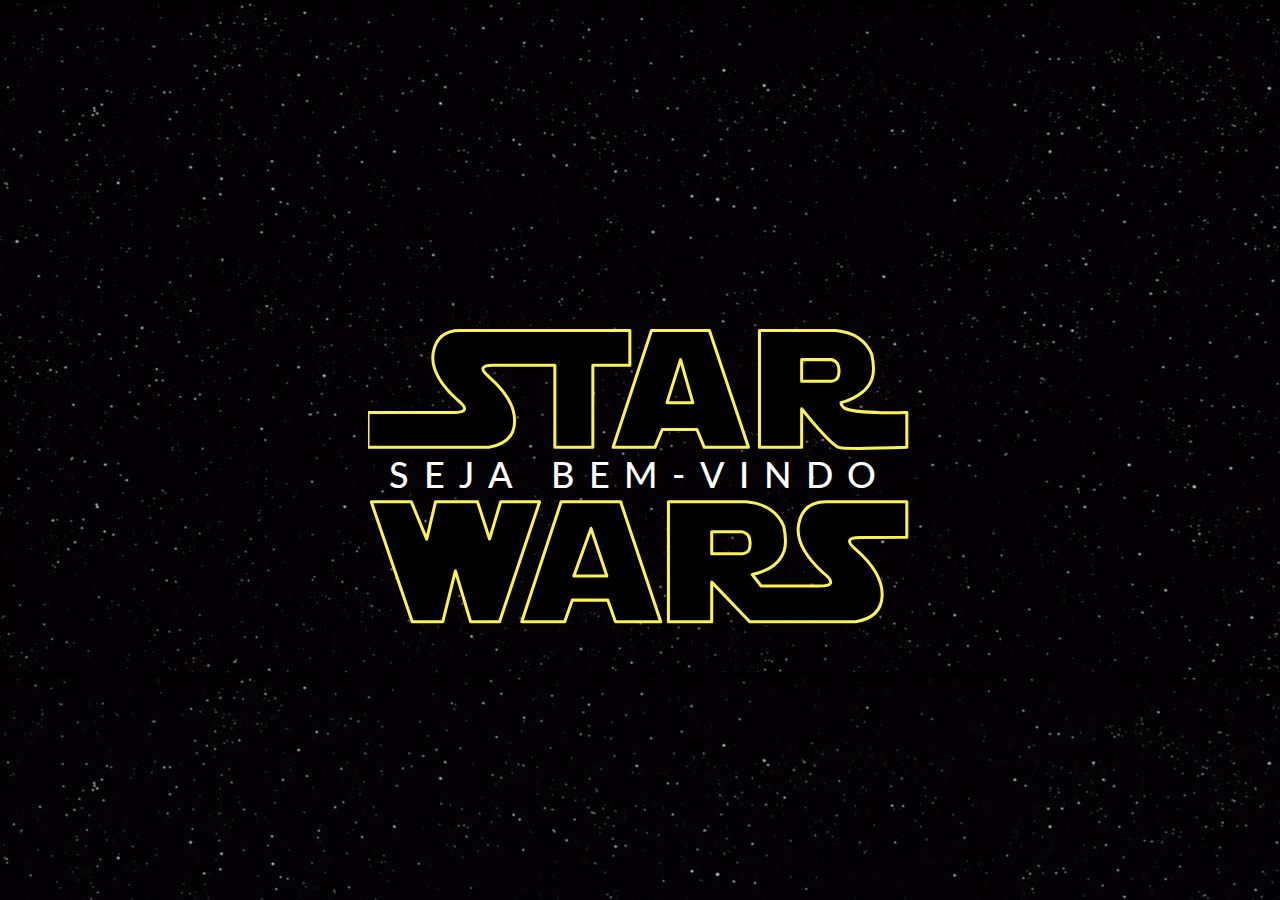
<file: intro.html>
<html lang="en">
  <head>
    
	<base target="_top">
	<meta charset="UTF-8">
    <meta name="viewport" content="width=device-width, initial-scale=1">
	
	<title>Star Wars</title>
	
	<link href='css/intro.css' rel='stylesheet' type='text/css'>
	<link href='css/index.css' rel='stylesheet' type='text/css'>
	<link href='https://fonts.googleapis.com/css?family=Lato:700' rel='stylesheet' type='text/css'>
	
	<link rel='stylesheet' href='https://cdnjs.cloudflare.com/ajax/libs/jquery/3.3.1/jquery.min.js'>
	<link rel='stylesheet' href='https://cdnjs.cloudflare.com/ajax/libs/twitter-bootstrap/4.1.3/css/bootstrap.min.css'>
	<link rel='stylesheet' href='https://fonts.googleapis.com/icon?family=Material+Icons'>
	
  </head>

  <body>
	
	<div class="starwars">
		<img src="img/star.svg" alt="Star" class="star">
		<img src="img/wars.svg" alt="Wars" class="wars">
		<h1 class="byline" id="byline">Seja Bem-Vindo</h1>
	</div>
		
	
	</div>
	
	<div id="main">
			
			
			
			<div class="starwarsheader">
				<img src="img/star.svg" alt="Star" class="starheader">
				<img src="img/wars.svg" alt="Wars" class="warsheader">
			</div>
	
			
			<div class="container">
			<div class="row"> 
			
			<div class="col-12 col-sm-6 col-md-4" onclick="window.location='main.html';">
			<div class="item">
			<h2 class="title">film</h2>
			</div>
			</div>

			<div class="col-12 col-sm-6 col-md-4">
			<div class="item">
			<h2 class="title">person</h2>
			</div>
			</div>
			
			<div class="col-12 col-sm-6 col-md-4">
			<div class="item">
			<h2 class="title">planets</h2>
			</div>
			</div>
			
			<div class="col-12 col-sm-6 col-md-4">
			<div class="item">
			<h2 class="title">species</h2>
			</div>
			</div>
			
			<div class="col-12 col-sm-6 col-md-4">
			<div class="item">
			<h2 class="title">starships</h2>
			</div>
			</div>
			
			<div class="col-12 col-sm-6 col-md-4">
			<div class="item">
			<h2 class="title">vehicles</h2>
			</div>
			</div>
			
			</div>
			</div>
			
   
    </div>
		
		 
  
	<script src="https://cdnjs.cloudflare.com/ajax/libs/jquery/3.3.1/jquery.min.js"></script>
	<script>
	
	var byline = document.getElementById('byline');     
	bylineText = byline.innerHTML;                                      
	bylineArr = bylineText.split('');                                   
	byline.innerHTML = '';                                                      

	var span;                   
	var letter;

	for(i=0;i<bylineArr.length;i++){                                  
	span = document.createElement("span");                   
	letter = document.createTextNode(bylineArr[i]);   	
	
	if(bylineArr[i] == ' ') {                                            
    byline.appendChild(letter);                 		
	} 
	
	else {
    span.appendChild(letter);                       
    byline.appendChild(span);                   		
	}
	}
	
	</script>
	  
	<script>
	  $(function() {
		$(".container").delay(10000).fadeIn();
		});
		$(function() {
	  $(".starwarsheader").delay(10000).fadeIn();
		});
	</script>
	</div>
	
	</body>  
</html>
</file>
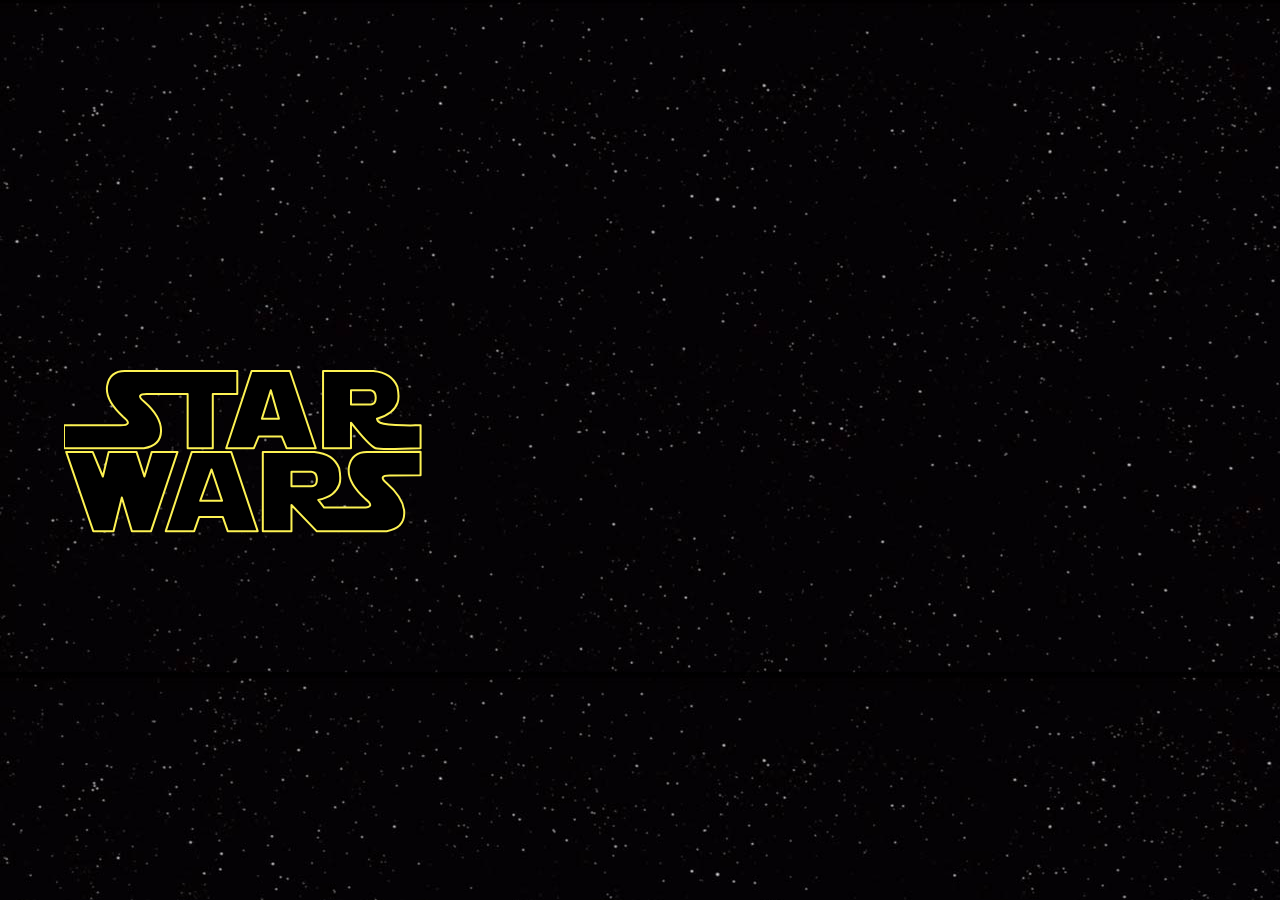
<file: main.html>
<html lang="en">
  <head>
    
	<base target="_top">
	<meta charset="UTF-8">
    <meta name="viewport" content="width=device-width, initial-scale=1">
	
	<title>Star Wars</title>
	
	<link href='css/main.css' rel='stylesheet' type='text/css'>
	<link href='https://fonts.googleapis.com/css?family=Lato:700' rel='stylesheet' type='text/css'>
	
	<link rel='stylesheet' href='https://cdnjs.cloudflare.com/ajax/libs/jquery/3.3.1/jquery.min.js'>
	<link rel='stylesheet' href='https://cdnjs.cloudflare.com/ajax/libs/twitter-bootstrap/4.1.3/css/bootstrap.min.css'>
	<link rel='stylesheet' href='https://fonts.googleapis.com/icon?family=Material+Icons'>
	
	
  </head>
  
  <body>
  
	<div class="starwarsheader">
			<img src="img/star.svg" alt="Star" class="starheader">
			<img src="img/wars.svg" alt="Wars" class="warsheader">
	</div>
  
  
   
			
			<div class="container">
			<div class="row"></div>  
			</div>
   
   
		
		 
  
	  <script src="https://cdnjs.cloudflare.com/ajax/libs/jquery/3.3.1/jquery.min.js"></script>
	  <script type="text/javascript">
		  
		getSW();

		function getSW() {
	   
		$.getJSON("https://swapi.dev/api/films/", function (json) {
		$.each(json.results, function(i, it) {
		
		let text = '';
		  text = text + "<div class='col-12 col-sm-6 col-md-4'>";
		  text = text + "<div class='item films'>";
		  text = text + '<h2 class="title">' + it.title.toLowerCase() + '</h2>';
		  text = text + '<div class="crawls hidden"><div>';
		  text = text + '<h2>' + it.title.toLowerCase() + '</h2>';
		  text = text + '<p class=" ">' + it.opening_crawl + '</p>';
				
		  text = text + '</div></div>';
		  text = text + '</div>';
		  text = text + '</div>';
		  $("div.row").append(text);
		});

		$(".item").on("click", function () {
		  $(this).find(".crawls").toggleClass("hidden");
		  $("body").toggleClass("no-scroll");
		});

	  });
	}
   
    </script>
	</body>
</html>
</file>
<file: css/intro.css>
.star {
  animation: star 10s ease-out forwards;
}
.wars {
  animation: wars 10s ease-out forwards;
}
.byline span {
  animation: spin-letters 10s linear forwards;
}
.byline {
  animation: move-byline 10s linear forwards;
}


@keyframes star {
  0% {
    opacity: 0;
    transform: scale(1.5) translateY(-0.75em);
  }
  20% {
    opacity: 1;
  }
  89% {
    opacity: 1;
    transform: scale(1);
  }
  100% {
    opacity: 0;
    transform: translateZ(-1000em);
  }
}

@keyframes wars {
  0% {
    opacity: 0;
    transform: scale(1.5) translateY(0.5em);
  }
  20% {
    opacity: 1;
  }
  90% {
    opacity: 1;
    transform: scale(1);
  }
  100% {
    opacity: 0;
    transform: translateZ(-1000em);
  }
}

@keyframes spin-letters {
  0%, 10% {
    opacity: 0;
    transform: rotateY(90deg);
  }
  30% {
    opacity: 1;
  }
  70%, 86% {
    transform: rotateY(0);
    opacity: 1;
  }
  95%, 100% {
    opacity: 0;
  }
}

@keyframes move-byline {
  0% {
    transform: translateZ(5em);
  }
  100% {
    transform: translateZ(0);
  }
}


.starwars {
  perspective: 800px;
  transform-style: preserve3d;
}


body {
  background: #000 url(../img/background.jpg);
}

.starwars {
  height: 17em;
  left: 50%;
  position: absolute;
  top: 53%;
  transform: translate(-50%, -50%);
  width: 34em;
}

.byline span {
  display: inline-block;
}

 .star, .wars {
  width: 100%;
}

.star, .wars, .byline {
  position: absolute;
  
}

.star {
  top: -0.75em;
}

.wars {
  bottom: -0.8em;
}

@import url('//fonts.googleapis.com/css?family=Lato:700');

.byline {
  color: #fff;
  font-family: "ITC Serif Gothic", Lato;
  font-size: 2.25em;
  left: -2em;
  letter-spacing: 0.4em;
  right: -2em;
  text-align: center;
  text-transform: uppercase;
  top: 41%;
}



/*** Responsivo ***/

@media only screen and (max-width: 600px) {
  .starwars {
    font-size: 10px;
  }
}

@media only screen and (max-width: 480px) {
  .starwars {
    font-size: 7px;
  }
}
</file>
<file: css/index.css>
#main {
  background: #000 url(../img/background.jpg);
  min-height: 100vh;
  
  font-family: "ITC Serif Gothic", Lato;
  height: 100%;
  min-height: 100%;
  display: flex;
  align-items: center;
  justify-content: center;
}

* {
  margin: 0;
  padding: 0;
  box-sizing: border-box;
}

.container {
	display: none;
}

@import url('//fonts.googleapis.com/css?family=Lato:700');

.item {
  
  padding: 20px;
  margin-bottom: 20px;
  cursor: pointer;
  color: rgba(229,177,58,1);
  font-family: "ITC Serif Gothic", Lato;
  display: flex;
  flex-direction: column;
  justify-content: center;
  align-items: center;
  text-transform: uppercase;
  text-align: center;
  
}
.item:hover,
.item:focus {
 padding: 40px; 
 box-shadow: 0 0 0px 2px rgba(229,177,58,1) inset;
}

@media (min-width: 576px) {
  .item {
    height: 15vh;
  }
}

@media (min-width: 768px) {
  .item {
    height: 30vh;
  }
}



.hidden {
  display: none;
}

.no-scroll {
  overflow-y: hidden;
}

.starwarsheader {
  height: 10em;
  position: relative !important;
  top: 0%;
  left: 5%;
  width: 34em;	
  display: none;
}
</file>
<file: css/main.css>
body {
  background: #000 url(../img/background.jpg);
  min-height: 100vh;
  text-align: center;
  font-family: "ITC Serif Gothic", Lato;
  height: 100%;
  min-height: 100%;
  display: -webkit-flex;
  display: flex;
  -webkit-align-items: center;
  align-items: center;
  -webkit-justify-content: center;
  justify-content: center;
}

* {
  margin: 0;
  padding: 0;
  box-sizing: border-box;
}

main {
  
}

@import url('//fonts.googleapis.com/css?family=Lato:700');

.item {
  
  padding: 20px;
  margin-bottom: 20px;
  cursor: pointer;
  color: rgba(229,177,58,1);
  font-family: "ITC Serif Gothic", Lato;
  display: flex;
  flex-direction: column;
  justify-content: center;
  align-items: center;
  text-transform: uppercase;
  text-align: center;
}
.item:hover,
.item:focus {
 padding: 40px; 
 box-shadow: 0 0 0px 2px rgba(229,177,58,1) inset;
}

@media (min-width: 576px) {
  .item {
    height: 15vh;
  }
}

@media (min-width: 768px) {
  .item {
    height: 30vh;
  }
}

.crawls {
  position: fixed;
  top: 0;
  left: 0;
  right: 0;
  min-height: 100vh;
  background: #000 url(../img/background.jpg);
  z-index: 1000;
  padding: 10px;
  color: rgba(229,177,58,1);
  display: flex;
  flex-direction: column;
  justify-content: center;
  align-items: center;
  overflow-y: auto;
  font-size: 14px !important;
}

.crawls h2, 
.crawls p {
  max-width: 300px;
  text-align: justify;
}

.crawls h2 {
  font-family: swtitle, Arial !important;
  text-align: left !important;
}

.crawls p {
  font-family: swbody, Arial !important;
}

.hidden {
  display: none;
}

.no-scroll {
  overflow-y: hidden;
}

.starwarsheader {
  
  position: relative;
  left: 5%;
  width: 34em;
  height: 10em;
  
}
</file>
